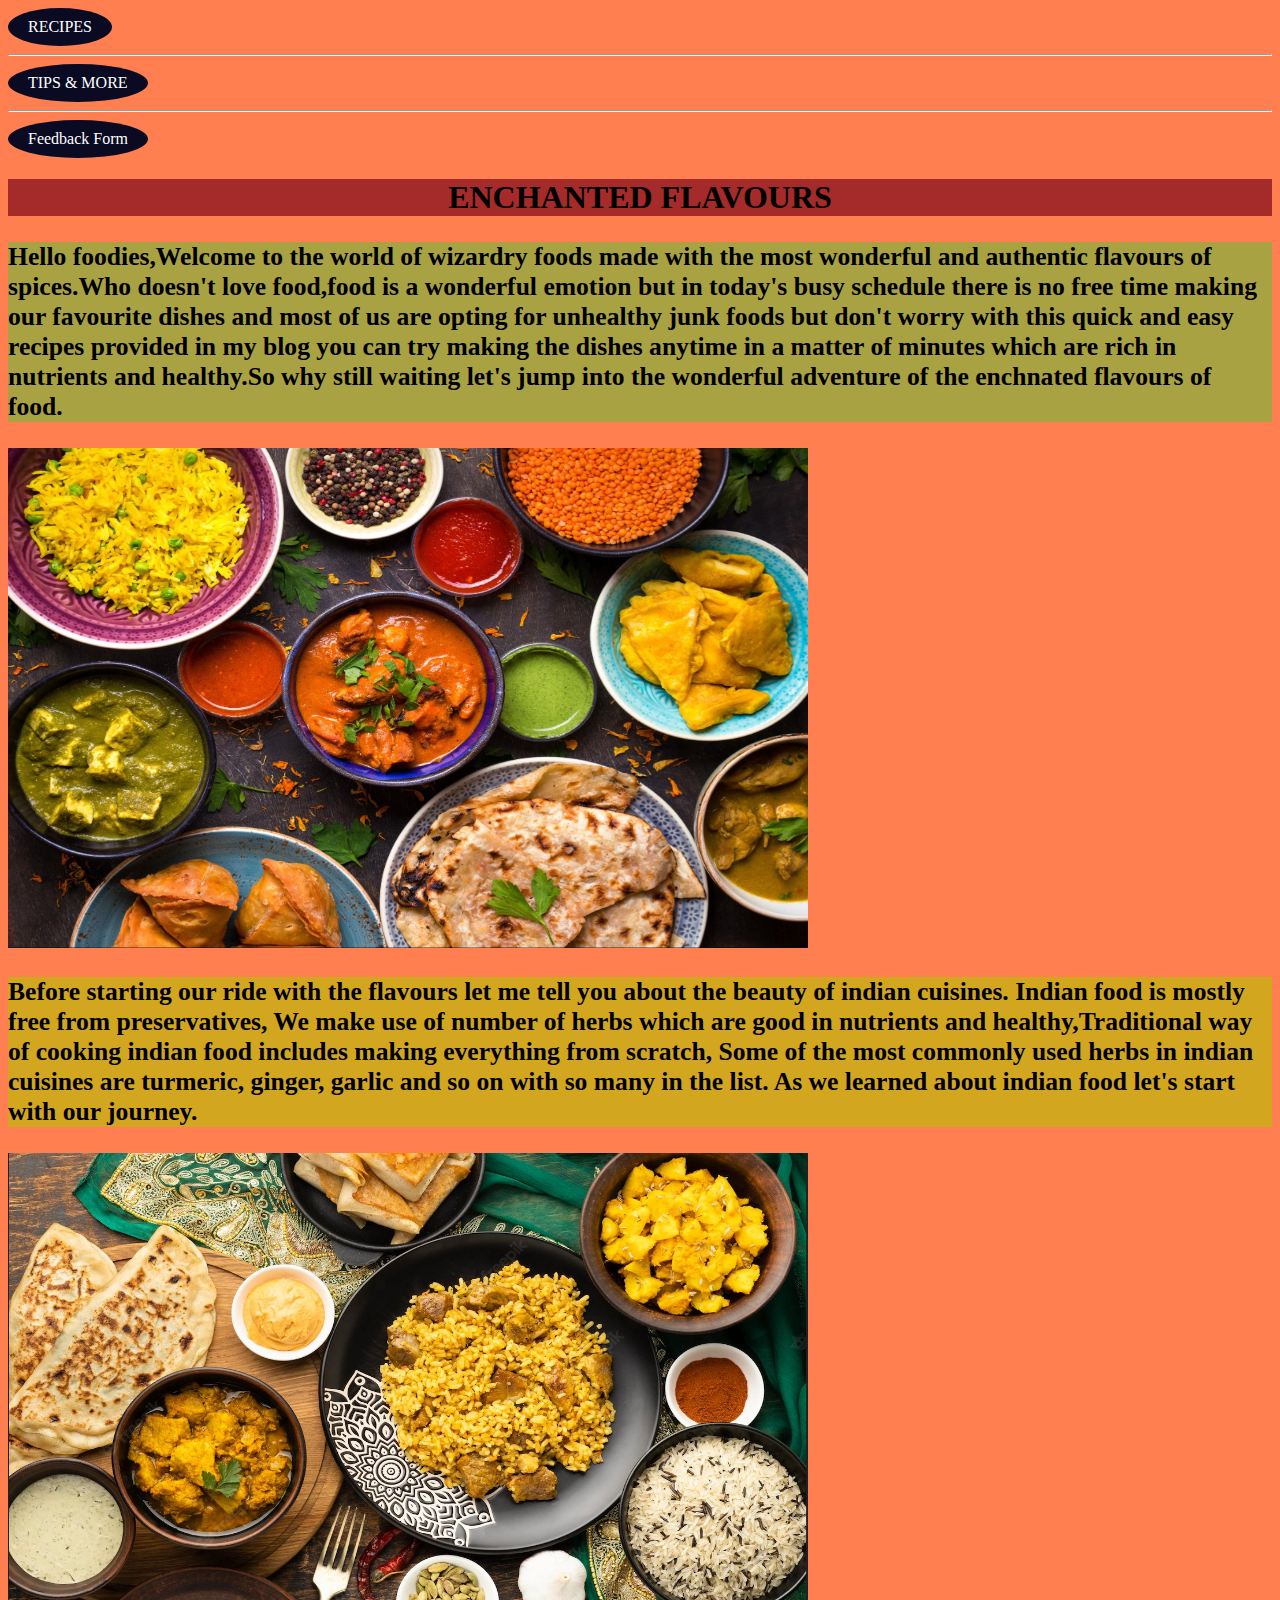
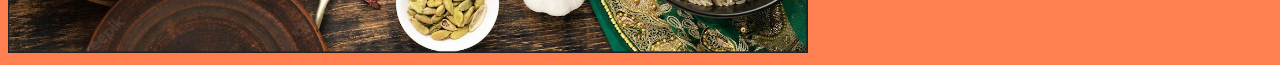
<file: index.html>
<!DOCTYPE html>
<html lang="en">

<head>
  <meta name="viewport" content="width=device-width, initial-scale=1.0">
  <title> ABOUT</title>
  <meta charset="utf-8">
  <link rel="icon" type="image/x-icon" href="pictures/images.png">
  
<style>
    body 
    {
     background-color: coral; 
     }
        
</style>
        

<style>
.intro {
  font-weight: bold;
  font-size:160%;
  background-color:#a9a243; 
}
 
</style>
<!-- h1 class overide the main body-->
<!--Accessing CSS by html tag-->
<style>
  h1{
  background-color: brown;
  }
  </style>
  <style>
      .button{
        display: inline-block;
        padding: 10px 20px;
        text-align: center;
        text-decoration: none;
        color: #ffffff;
        background-color: #0a0a23;
        border-radius: 50%;
        outline: none;	
      }
	  .button:hover
	  {
	  background-color: #2596be;
	  }
    </style>
 </head>   
  <body>

	
    <a class="button" href="website2.html">RECIPES</a>
  
    <hr>
	
    <a class="button" href="website3.html">TIPS & MORE</a>
    <hr>

    <a class="button" href="forms.html">Feedback Form</a> 

<h1 style="font-family:cursive;text-align:center;">ENCHANTED FLAVOURS</h1>
<p class="intro">Hello foodies,Welcome to the world of wizardry foods made with the most wonderful and authentic flavours of spices.Who doesn't love food,food is a wonderful emotion but in today's busy schedule there is no free time making our favourite dishes and most of us are opting for unhealthy junk foods but don't worry with this quick and easy recipes provided in my blog you can try making the dishes anytime in a matter of minutes which are rich in nutrients and healthy.So why still waiting let's jump into the wonderful adventure of the enchnated flavours of food.</p>

 <img src="pictures/im4.jpg" alt="Curries" width="800" height="500">
       
<!-- color using RGB-->
        <p style="background-color:rgb(211, 166, 31);font-size:160%;"><b>Before starting our ride with the flavours let me tell you about the beauty of indian cuisines. Indian food is mostly free from preservatives, We make use of number of herbs which are good in nutrients and healthy,Traditional way of cooking indian food includes making everything from scratch, Some of the most commonly used herbs in indian cuisines are turmeric, ginger, garlic and so on with so many in the list. As we learned about indian food let's start with our journey.</b> </p>
    
        <img src="pictures/im5.jpg" alt="Indian Curries" width="800" height="500">
  
 </body>

</html>
</file>
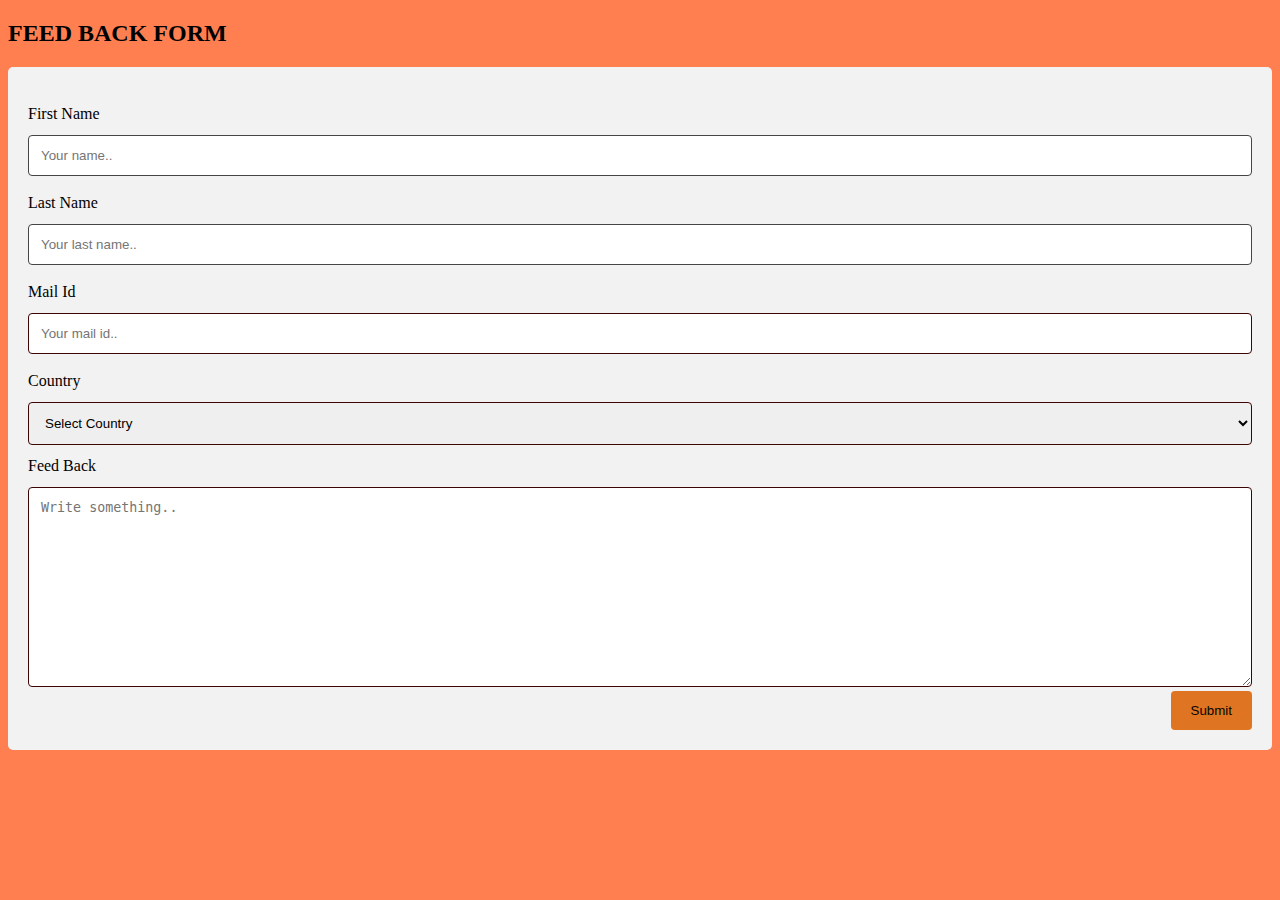
<file: forms.html>
<!DOCTYPE html>
<html lang="en">

   
  <head>
    <meta name="viewport" content="width=device-width, initial-scale=1.0">
    <title> FORMS </title>
    <meta charset="utf-8">
    <link rel="icon" type="image/x-icon" href="pictures/images.png">
    
        <style>
            body 
            {
             background-color: coral; 
             }
                
        </style>
<style>    
    * {    
      box-sizing: border-box;    
    }    
        
    input[type=text], select, textarea {    
      width: 100%;    
      padding: 12px;    
      border: 1px solid rgb(70, 68, 68);    
      border-radius: 4px;    
         
    }    
    input[type=email], select, textarea {    
      width: 100%;    
      padding: 12px;    
      border: 1px solid rgb(62, 5, 5);    
      border-radius: 4px;    
     
    }    
        
    label {    
      padding: 12px 12px 12px 0;    
      display: inline-block;    
    }    
        
    input[type=submit] {    
      background-color: rgb(223, 116, 34);    
      color: rgb(6, 5, 1);    
      padding: 12px 20px;    
      border: none;    
      border-radius: 4px;    
      cursor: pointer;    
      float: right;    
    }    
        
    input[type=submit]:hover {    
      background-color: #45a049;    
    }    
        
    .container {    
      border-radius: 5px;    
      background-color: #f2f2f2;    
      padding: 20px;    
    }    
        
    .col-25 {    
      float: left;    
      width: 25%;    
      margin-top: 6px;    
    }    
        
    .col-75 {    
      float: left;    
      width: 75%;    
      margin-top: 6px;    
    }    
        
      
    .row:after {    
      content: "";    
      display: table;    
      clear: both;    
    }    
        
    </style>    
    </head>    
    <body> 
    <h2>FEED BACK FORM</h2>    
    <div class="container">    
      <form action="https://www.randyconnolly.com/tests/process.php" method="post">
        <div class="row">    
          <div class="col-25">    
            <label for="fname">First Name</label>    
          </div>    
          <div class="col-55">    
            <input type="text" id="fname" name="firstname" placeholder="Your name.." required>    
          </div>    
        </div>    
        <div class="row">    
          <div class="col-25">    
            <label for="lname">Last Name</label>    
          </div>    
          <div class="col-55">    
            <input type="text" id="lname" name="lastname" placeholder="Your last name.." required>    
          </div>    
        </div>    
        <div class="row">    
            <div class="col-25">    
              <label for="email">Mail Id</label>    
            </div>    
            <div class="col-55">    
              <input type="email" id="email" name="mailid" placeholder="Your mail id.." required>    
            </div>    
          </div>    
        <div class="row">    
          <div class="col-25">    
            <label for="country">Country</label>    
          </div>    
          <div class="col-55">    
            <select id="country" name="country">    
                <option value="none">Select Country</option>    
              <option value="australia">Australia</option>    
              <option value="canada">Canada</option>    
              <option value="usa">USA</option>    
              <option value="russia">Russia</option>    
              <option value="japan">Japan</option>    
              <option value="india">India</option>    
              <option value="china">China</option>    
            </select>    
          </div>    
        </div>    
        <div class="row">    
          <div class="col-10">    
            <label for="feed_back">Feed Back</label>    
          </div>    
          <div class="col-55">    
            <textarea id="feed_back" name="subject" placeholder="Write something.." style="height:200px"></textarea>    
          </div>    
        </div>    
        <div class="row">    
          <input type="submit" value="Submit">    
        </div>    
      </form>    
    </div>   
   </body>    
    </html>
</file>
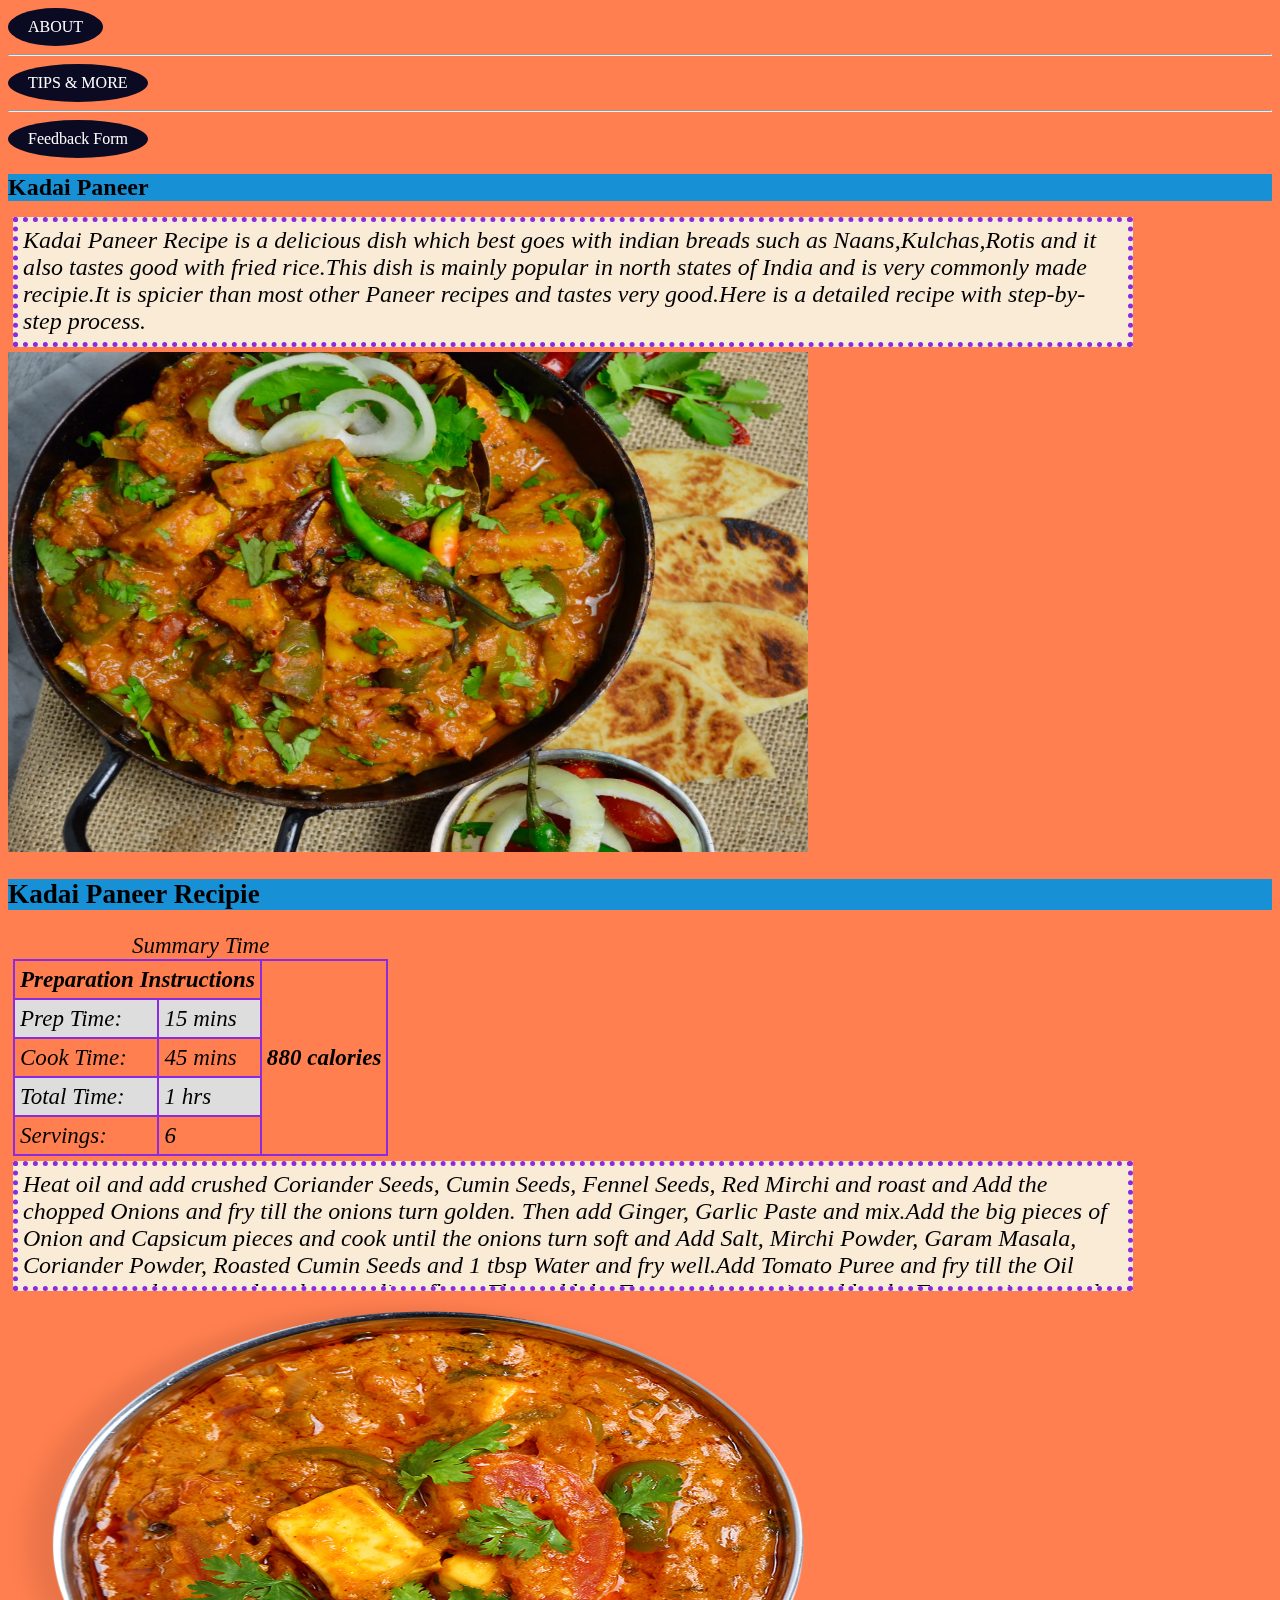
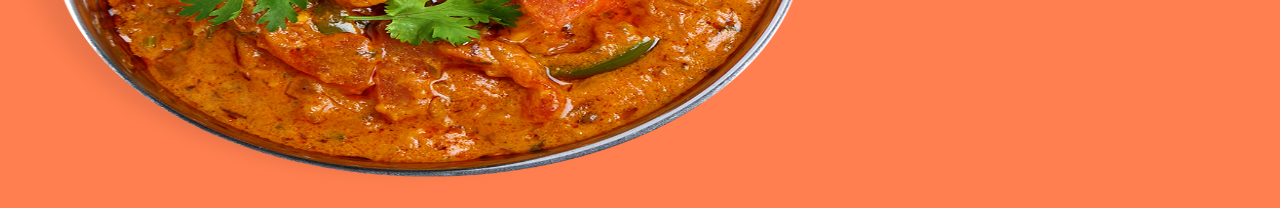
<file: website2.html>
<!DOCTYPE html>
<html lang="en">
<head>
    <meta name="viewport" content="width=device-width, initial-scale=1.0">
  <title> RECIPES </title>
  <meta charset="utf-8">
  <link rel="icon" type="image/x-icon" href="pictures/images.png">
  <!-- Color using name-->
  <style>
body {
  background-color: coral; 
}
</style>
  
  <!--Using different box model styles:padding,margin,border,etc.-->
  <!-- Overflow property-->
  <style>
  .intro2
  {
    background-color: antiquewhite;
    width:1100px;
  height: 110px;
    border:5px dotted blueviolet;
    padding: 5px;
    margin:5px;
    font-style:italic;
	font-size:150%;
	overflow: scroll;
  }
  </style>
  
  <!--Embedded property-->
  <!-- h1 class overide the main body-->
  <!-- color using RGB-->
  <style>
h1 {
    background-color:rgb(23, 144, 214);
	font-size:150%;
	font-weight:bold;
	
}
</style>
<style>
      .button {
        display: inline-block;
        padding: 10px 20px;
        text-align: center;
        text-decoration: none;
        color: #ffffff;
        background-color: #0a0a23;
        border-radius: 50%;
        outline: none;
      }
	  .button:hover
	  {
	  background-color: #2596be;
	  }
    </style>
 <style>
      table, th, td {
        
        border-collapse: collapse;
        border:2px solid blueviolet;
    padding: 5px;
    margin:5px;
    font-style:italic;
	font-size:120%;
      }
      tr:nth-child(even) {
  background-color: #dddddd;
      }
      tr:hover
      {
        background-color: #9e9e9e;
      }
      </style>
</head>

<body>
 
        <a class="button" href="website1.html">ABOUT</a>
  
    <hr>
	
    <a class="button" href="website3.html">TIPS & MORE</a>

    <hr>

    <a class="button" href="forms.html">Feedback Form</a>

 <h1>Kadai Paneer</h1>

  <p class="intro2">Kadai Paneer Recipe is a delicious dish which best goes with indian breads such as Naans,Kulchas,Rotis and it also tastes good with fried rice.This dish is mainly popular in north states of India and is very commonly made recipie.It is spicier than most other Paneer recipes and tastes very good.Here is a detailed recipe with step-by-step process.</p>
    
  <img src="pictures/paneer2.webp" alt="Kadai-Paneer" width="800" height="500"> 
  <h2 style="background-color:rgb(23, 144, 214);font-size:170%;">Kadai Paneer Recipie</h2>
  <table>
    <caption style="text-align:center;font-size: 120%;">Summary Time </caption>
    <tr>
      <th colspan="2">Preparation Instructions</th>
      <th rowspan="5">880 calories</th>
      <tr>
        <td>Prep Time:</td>
        <td>15 mins</td>
      </tr>
      <tr>
        <td>Cook Time:</td>
         <td>45 mins</td>
      </tr>
      <tr>
        <td>Total Time:</td>
          <td>1 hrs</td>
      </tr>
      <tr>
        <td>Servings:</td>
        <td>6</td>
      </tr>
    </table>



  <p class="intro2">Heat oil and add crushed Coriander Seeds, Cumin Seeds, Fennel Seeds, Red Mirchi and roast and Add the chopped Onions and fry till the onions turn golden. Then add Ginger, Garlic Paste and mix.Add the big pieces of Onion and Capsicum pieces and cook until the onions turn soft and Add Salt, Mirchi Powder, Garam Masala, Coriander Powder, Roasted Cumin Seeds and 1 tbsp Water and fry well.Add Tomato Puree and fry till the Oil separates and cover and cook on medium flame.Then add the Tomato pieces, mix and let the Tomato pieces cook well. The Tomato pieces should stay as pieces.After the Tomato pieces are cooked, add 150 ml hot Water and Paneer pieces. Cover and cook for 5 minutes. Add Ghee and remove it from the fire.</p>
  <img src="pictures/paneer3.png" alt="paneer curry picture" width="800" height="500">
</body>
</html>
</file>
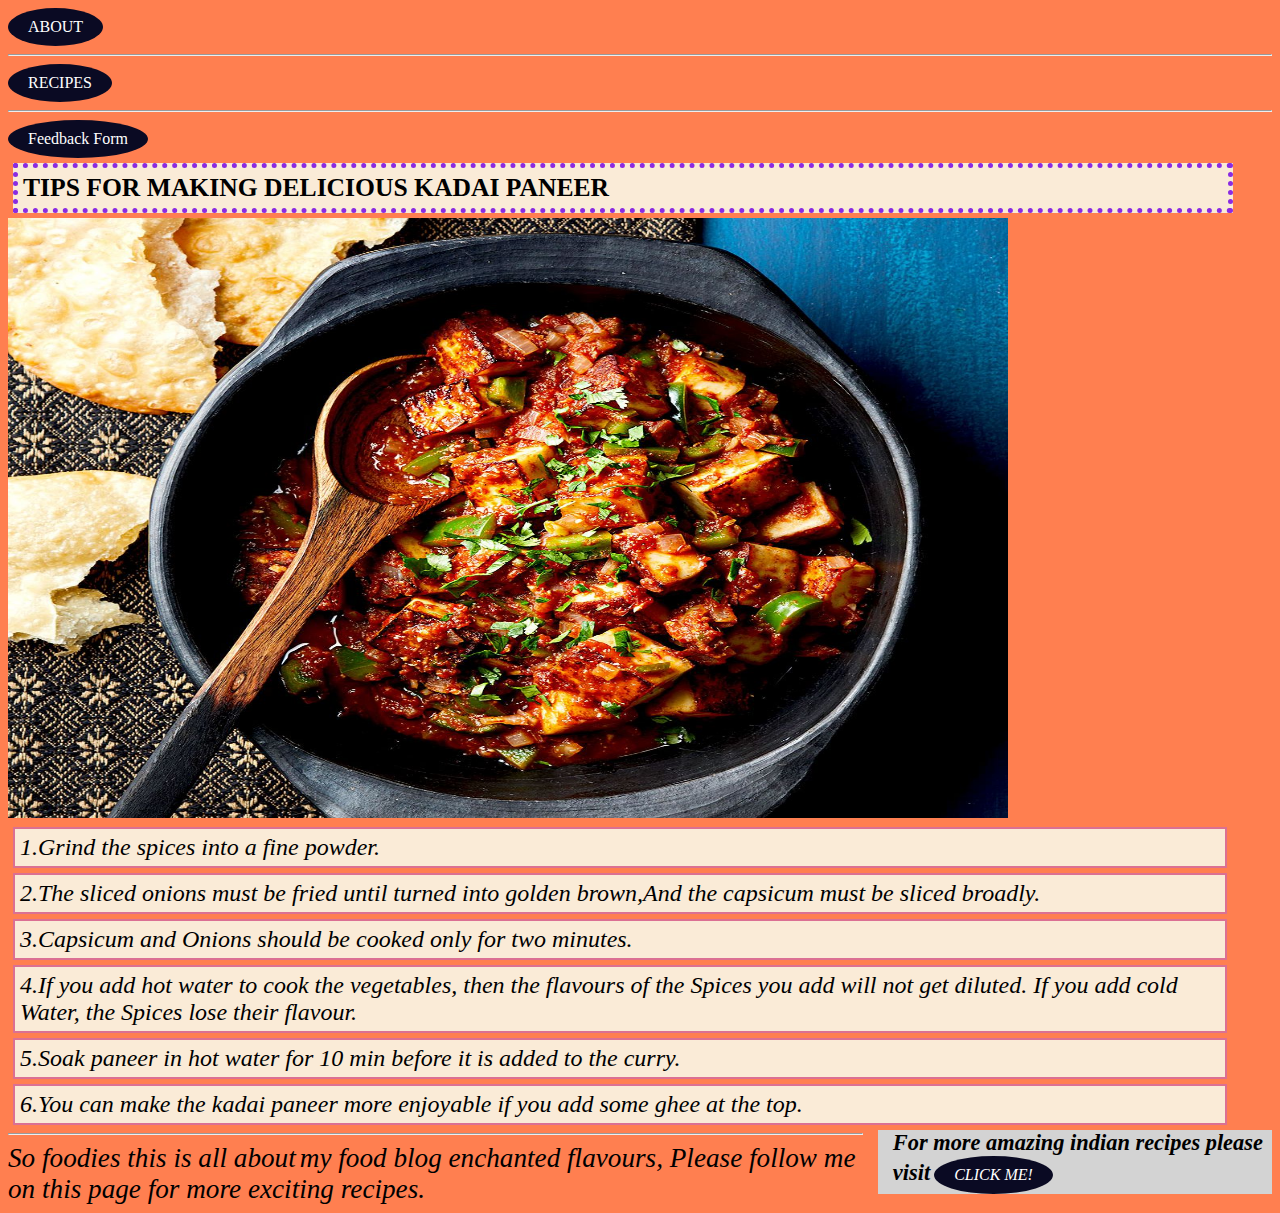
<file: website3.html>
<!DOCTYPE html>
<html lang="en">

<head>
    <meta name="viewport" content="width=device-width, initial-scale=1.0">
     <title> TIPS & MORE </title>
        <meta charset="utf-8">
        <link rel="icon" type="image/x-icon" href="pictures/images.png">
		
		<link rel="stylesheet" href="style.css" type="text/css"> <!-- External CSS property-->
		<style>
		
		.intro3
		{
		font-style:italic;
	     font-size:150%;
		 background-color: antiquewhite;
    width: 1200px;
    border:2px solid palevioletred;
    padding: 5px;
    margin:5px;
	}
	</style>
<style>
aside {
  width: 30%;
  padding-left: 15px;
  margin-left: 15px;
  float: right;
  font-style: italic;
  background-color: lightgray;
}
</style> 
<!--Accessing class by ID selector-->
<!-- block to inline property-->
<style>
#para2,#para1{
font-style:italic;
	     font-size: 170%;
		 display: inline;

		 }
		 </style>
		  <style>
      .button {
        display: inline-block;
        padding: 10px 20px;
        text-align: center;
        text-decoration: none;
        color: #ffffff;
        background-color: #0a0a23;
        border-radius: 50%;
        outline: none;
      }
	  .button:hover
	  {
	  background-color: #2596be;
	  }
    </style>

    </head>

<body>
    <a class="button" href="website1.html">ABOUT</a>
    <hr>
    <a class="button" href="website2.html">RECIPES</a>
    <hr>

    <a class="button" href="forms.html">Feedback Form</a>
     
 <h1><b>TIPS FOR MAKING DELICIOUS KADAI PANEER</b></h1>
    
    <img src="pictures/image5.jpg" alt="indian dish" width="1000" height="600">
    
    <p class="intro3">1.Grind the spices into a fine powder.</p> <!--Block element p-->

    <p class="intro3">2.The sliced onions must be fried until turned into golden brown,And the capsicum must be sliced broadly.</p>
    
    <p class="intro3">3.Capsicum and Onions should be cooked only for two minutes.</p>
    
    <p class="intro3">4.If you add hot water to cook the vegetables, then the flavours of the Spices you add will not get diluted. If you add cold Water, the Spices lose their flavour.</p>
    
    <p class="intro3">5.Soak paneer in hot water for 10 min before it is added to the curry.</p>
    
    <p class="intro3">6.You can make the kadai paneer more enjoyable if you add some ghee at the top.</p>
	<!--Inline element-span-->
	<aside>
 <span style="font-size:140%"><b>For more amazing indian recipes please visit</b></span>
 
  <a class="button" href="https://www.delish.com/cooking/g1899/simply-indian-recipes/" target="_blank" rel="noopener">CLICK ME!</a>
 </aside>
 <!--<a href="https://www.delish.com/cooking/g1899/simply-indian-recipes/"target="_blank" rel="noopener">-->
 <hr>
 <p id="para1"> So foodies this is all about</p>
 <p id="para2"> my food blog enchanted flavours, Please follow me on this page for more exciting recipes.</p>
</body>
</html>
</file>
<file: style.css>
body {
    background-color: coral;
  }
  
  h1 {
    text-align:left;
    font-family:cursive;
    font-size:160%;
    background-color: antiquewhite;
    width: 1200px;
      border:5px dotted blueviolet;
      padding: 5px;
      margin:5px;
  }
</file>
